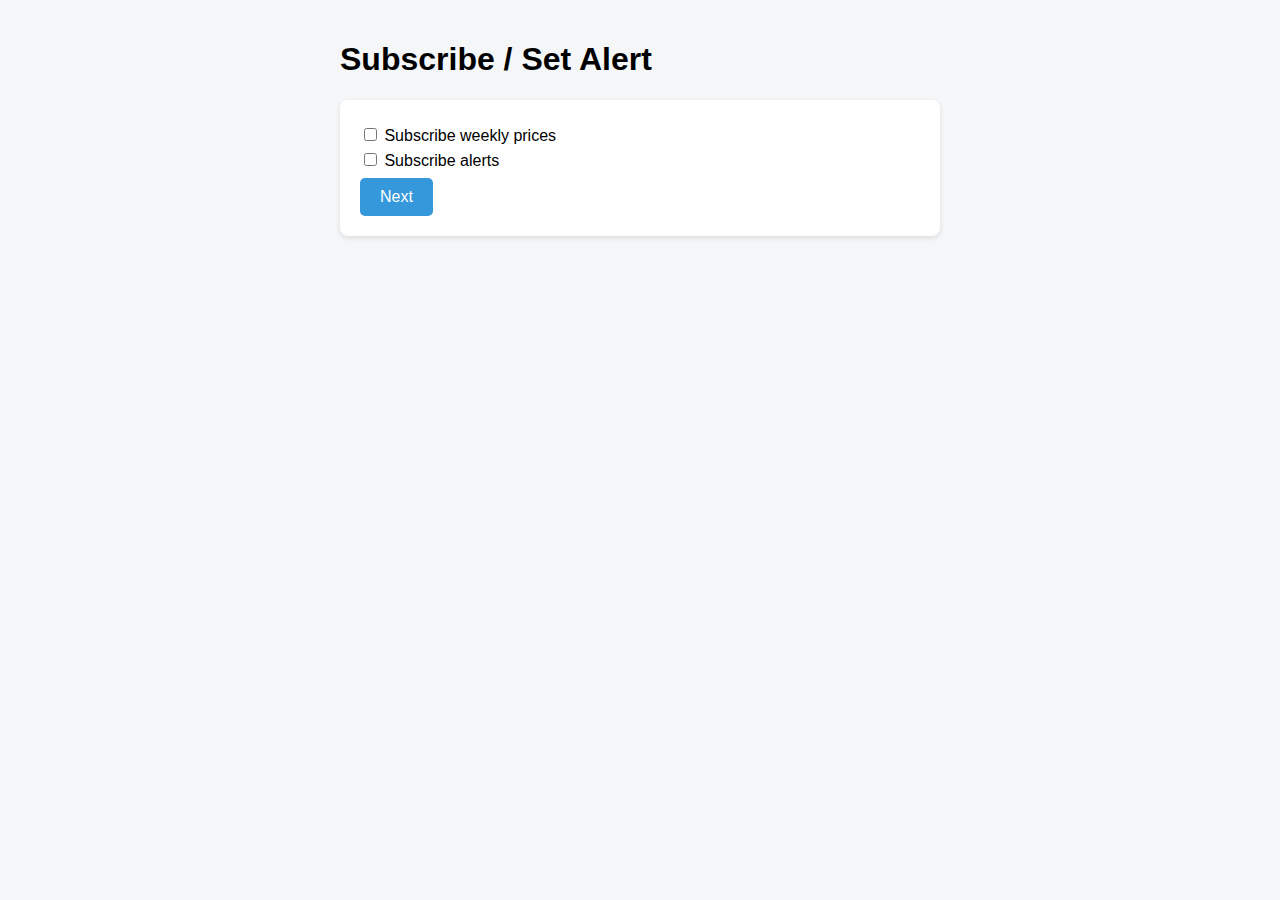
<file: templates/subscribe.html>
<!DOCTYPE html>
<html lang="en">
<head>
    <meta charset="UTF-8">
    <meta name="viewport" content="width=device-width, initial-scale=1.0">
    <title>Subscribe</title>
    <link rel="stylesheet" href="/static/style.css">
    <style>
        body {font-family: Arial, sans-serif; padding: 20px; max-width: 600px; margin:auto; background:#f4f6f8;}
        .step {margin-bottom:20px; background:white; padding:20px; border-radius:8px; box-shadow:0 2px 5px rgba(0,0,0,0.1);}
        input, select, button {margin-top:8px; padding:8px 12px; border-radius:4px; border:1px solid #ccc; font-size:14px;}
        button:disabled {background:#ccc; cursor:not-allowed;}
    </style>
</head>
<body>
    <h1>Subscribe / Set Alert</h1>
    <div id="step1" class="step">
        <label><input type="checkbox" id="weekly"> Subscribe weekly prices</label><br>
        <label><input type="checkbox" id="alert"> Subscribe alerts</label><br>
        <div id="alertOptions" style="display:none;margin-top:10px;">
            <label>Fuel type:
                <select id="fuelType">
                    <option value="U91">U91</option>
                    <option value="P95">P95</option>
                    <option value="Diesel">Diesel</option>
                </select>
            </label><br>
            <label>Method:
                <select id="method">
                    <option value="moving_average">Moving Average</option>
                    <option value="lowest">Lowest Price</option>
                    <option value="fixed">Fixed Threshold</option>
                </select>
            </label>
            <input id="threshold" type="number" placeholder="Threshold" style="display:none;">
            <input id="maWindow" type="number" placeholder="MA days" style="display:none;">
        </div>
        <button id="next" class="btn btn-primary">Next</button>
    </div>
    <div id="step2" class="step" style="display:none;">
        <input id="email" type="email" placeholder="Email"><br>
        <button id="sendCode" class="btn btn-primary">Send Code</button><br>
        <input id="code" placeholder="Verification code"><br>
        <button id="submit" class="btn btn-success">Submit</button>
    </div>
    <script src="/static/script.js"></script>
    <script src="/static/subscribe.js"></script>
</body>
</html>
</file>
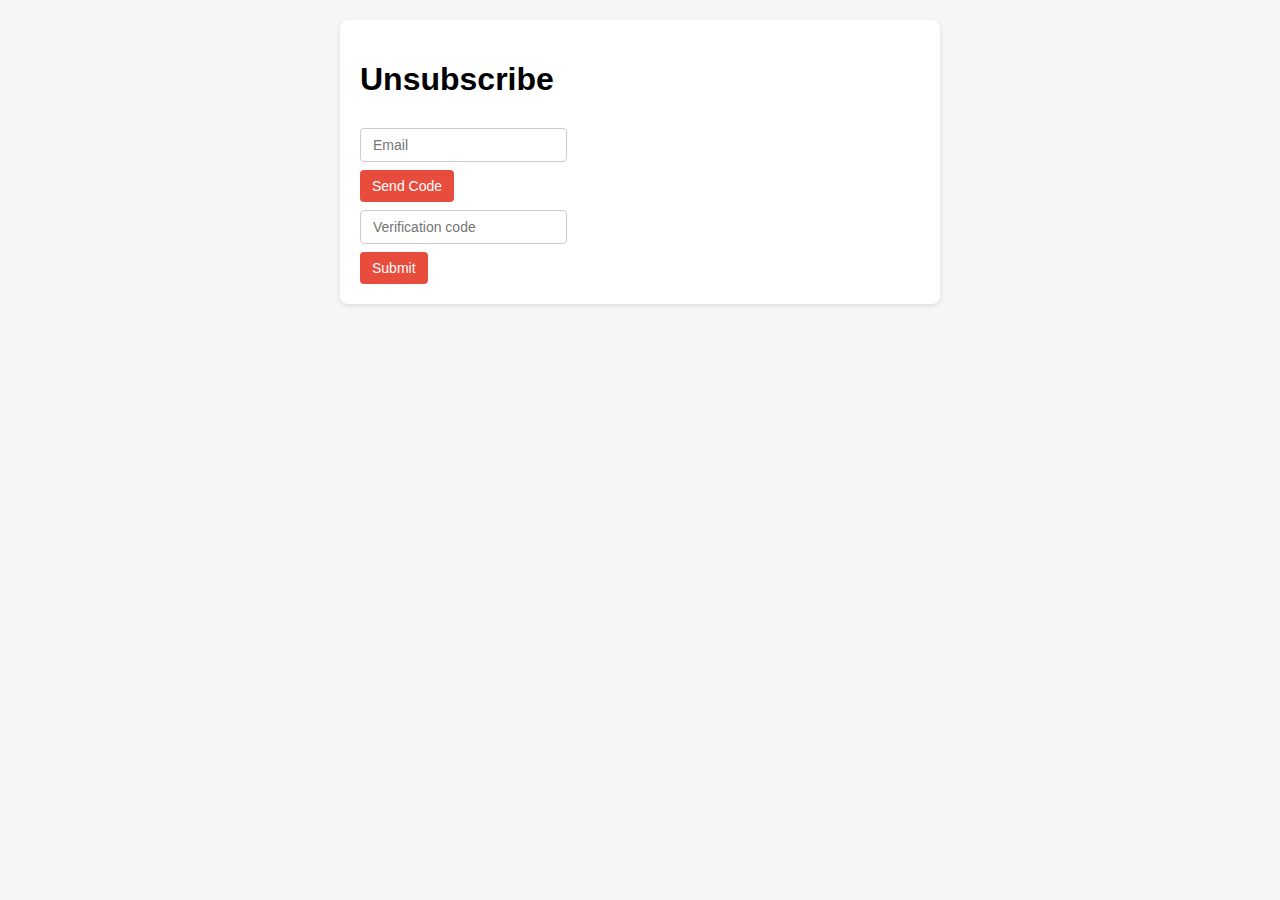
<file: templates/unsubscribe.html>
<!DOCTYPE html>
<html lang="en">
<head>
    <meta charset="UTF-8">
    <meta name="viewport" content="width=device-width, initial-scale=1.0">
    <title>Unsubscribe</title>
    <style>
        body{font-family:Arial, sans-serif; background:#f4f6f8; padding:20px; max-width:600px; margin:auto;}
        .box{background:white; padding:20px; border-radius:8px; box-shadow:0 2px 5px rgba(0,0,0,0.1);}
        input,button{margin-top:8px; padding:8px 12px; border-radius:4px; border:1px solid #ccc; font-size:14px;}
        button{background:#e74c3c; color:white; border:none; cursor:pointer;}
        button:disabled{background:#ccc; cursor:not-allowed;}
    </style>
</head>
<body>
    <div class="box">
        <h1>Unsubscribe</h1>
        <input id="email" type="email" placeholder="Email"><br>
        <button id="sendCode">Send Code</button><br>
        <input id="code" placeholder="Verification code"><br>
        <button id="submit">Submit</button>
    </div>
    <script src="/static/unsubscribe.js"></script>
</body>
</html>
</file>
<file: static/style.css>
:root {
    --primary-color: #3498db;
    --secondary-color: #2ecc71;
    --danger-color: #e74c3c;
    --dark-color: #2c3e50;
    --light-color: #ecf0f1;
}

.btn {
    display: inline-block;
    padding: 10px 20px;
    border: none;
    border-radius: 5px;
    font-size: 1rem;
    font-weight: 500;
    cursor: pointer;
    text-decoration: none;
    transition: background-color 0.3s;
}

.btn-primary {
    background-color: var(--primary-color);
    color: #fff;
}

.btn-primary:hover {
    background-color: #2980b9;
}

.btn-danger {
    background-color: var(--danger-color);
    color: #fff;
}

.btn-danger:hover {
    background-color: #c0392b;
}

.btn-success {
    background-color: var(--secondary-color);
    color: #fff;
}

.btn-success:hover {
    background-color: #27ae60;
}
</file>
